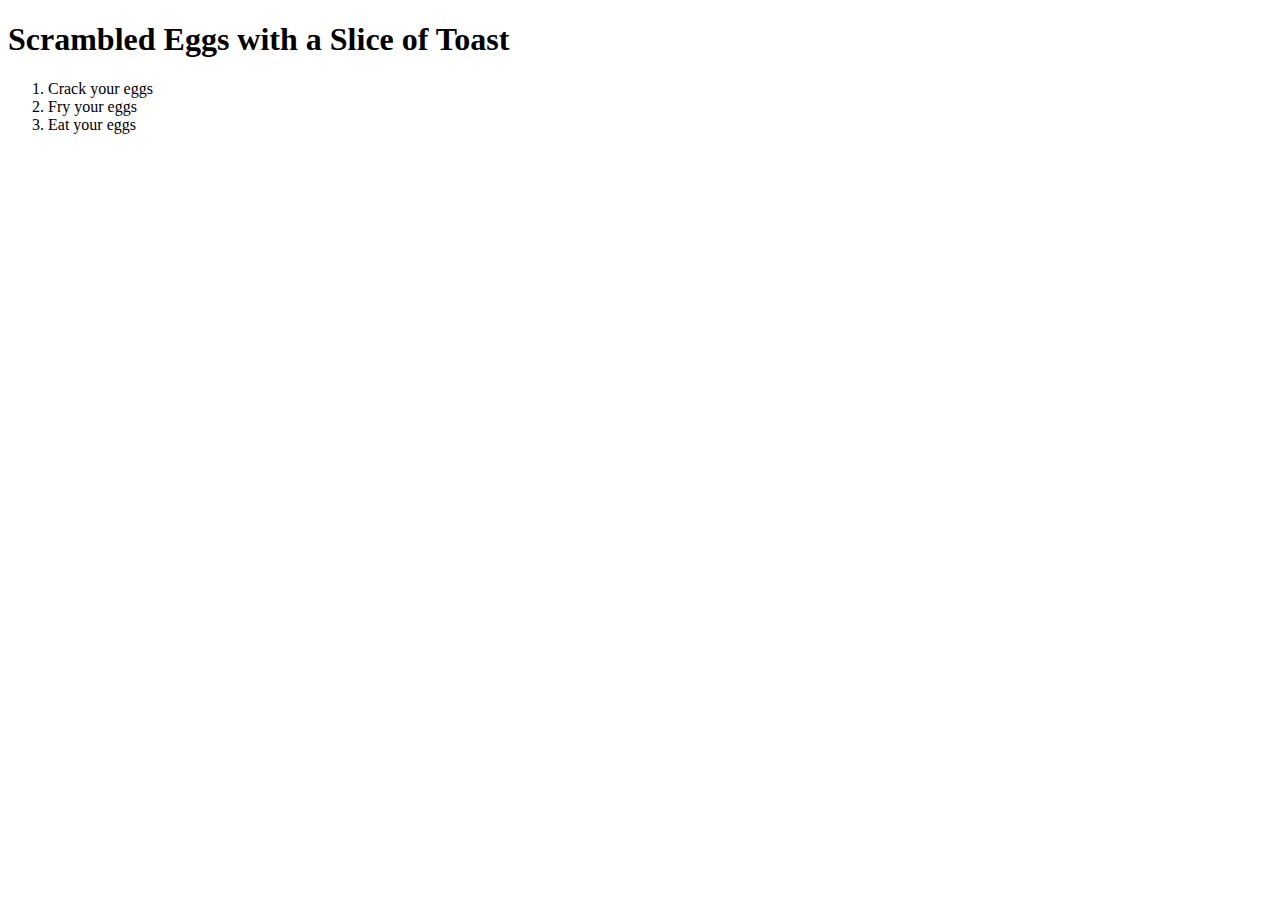
<file: index.html>
<!DOCTYPE html>
<html>
<head>
<title>Recipe</title>
</head>
<body>
<h1>Scrambled Eggs with a Slice of Toast</h1>
<ol>
	<li>Crack your eggs</li>
	<li>Fry your eggs</li>
	<li>Eat your eggs</li>

</ol>
</body>
</html>
</file>
